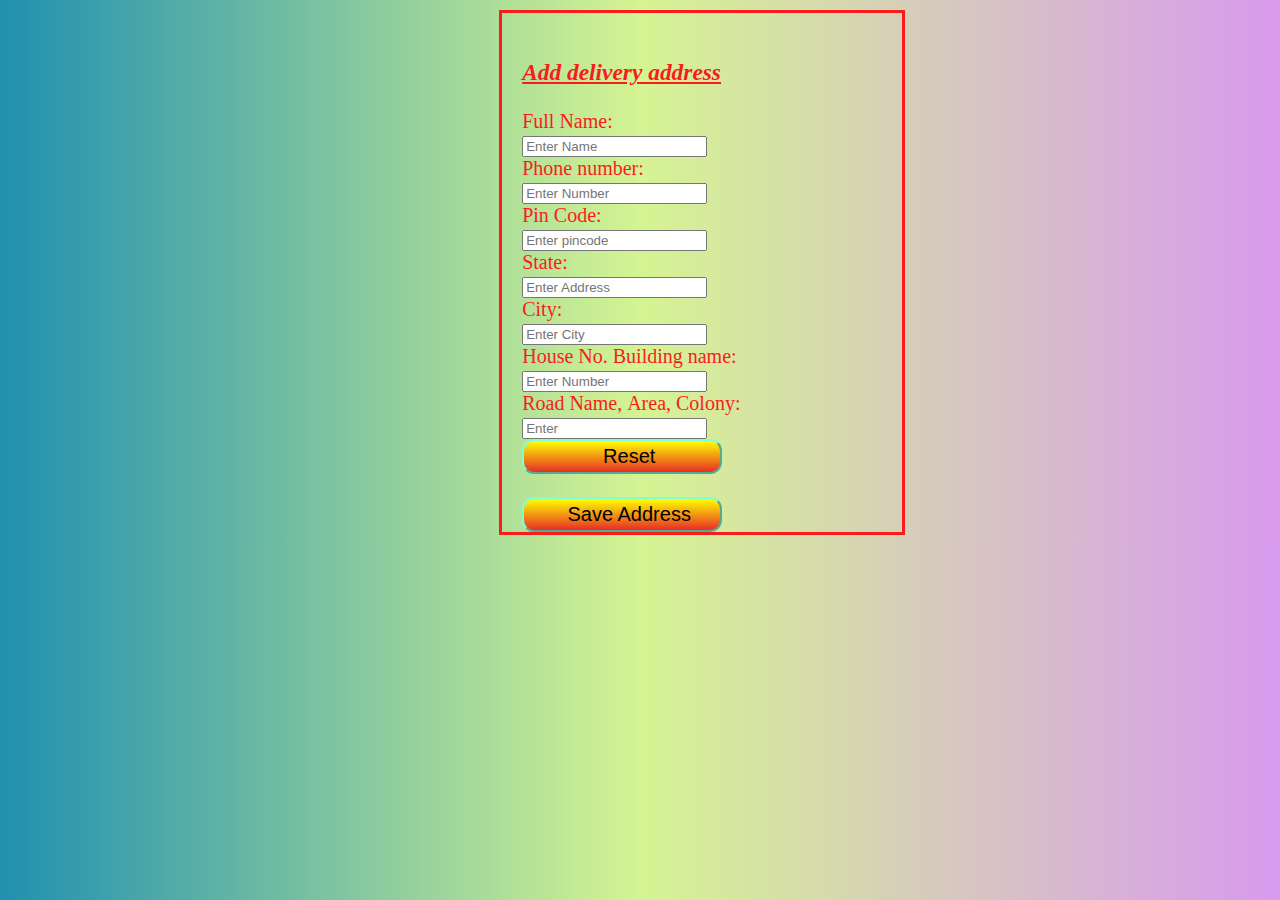
<file: 9_-_Copy.html>
<!DOCTYPE html>
<html>
<head>
    <style>
    body{
        background: linear-gradient(90deg,rgb(32, 144, 176),rgb(213, 244, 146),rgb(216, 154, 238));
        margin-left: 39%;
    }  
    .dev{
        background-color: none;
        font-size: 20px;
        color: rgb(248, 29, 29);
        width: 200px;
        padding: 0px 180px 0px 20px;
        border-style: solid;
        margin-top: 10px;
    }
    Button{
    background: linear-gradient(180deg, yellow, rgba(231, 45, 38, 1.0));
    border-radius: 12px;
    border-color: aquamarine;
    border-width: 2px;
    width: 200px;
    height: 35px;
    font-size: 20px;
    align-items: center;
    padding-left: 20px;
}
#chintu{
    background: linear-gradient(180deg, yellow, rgba(231, 45, 38, 1.0));
    border-radius: 12px;
    border-color: aquamarine;
    border-width: 2px;
    width: 200px;
    height: 35px;
    font-size: 20px;
    align-items: center;
}
    </style>
</head>
<body>
<div class="dev">
    <form onsubmit="return validate()">
        <span id="error1"></span><br>
<h3><i><strong> <u>Add&nbsp;delivery&nbsp;address</u></strong></i></h3>
<label> Full Name:</label><input type="text" PLACEHOLDER="Enter Name" id="username">
<label> Phone&nbsp;number:</label><input type="text" placeholder="Enter Number" id="username">
<label> Pin&nbsp;Code:</label><input type="text"placeholder="Enter pincode" id="username">
<label> State:</label><input type="text" height="50" placeholder="Enter Address" id="username">
<label> City:</label><br><input type="text" placeholder="Enter City" id="username">
<label> House&nbsp;No.&nbsp;Building&nbsp;name:</label>
<input type="text" placeholder="Enter Number" id="username">
<label> Road&nbsp;Name,&nbsp;Area,&nbsp;Colony:</label>
<input type="text" placeholder="Enter" id="username">&nbsp;&nbsp;
<button type="reset">Reset</button><br><br>
        <button>Save Address</button>
</form>
<script type="text/javascript">
    function validate(){
        var username=document.getElementById('username').value;
        var error=document.getElementById('error1');
        if(username.length < 3){
            error.textContent="!Please fill the information";
            return false;
        }
        else{
            error.textContent="";
            return false;
        }
    }
</script>
</body>
</html>
</file>
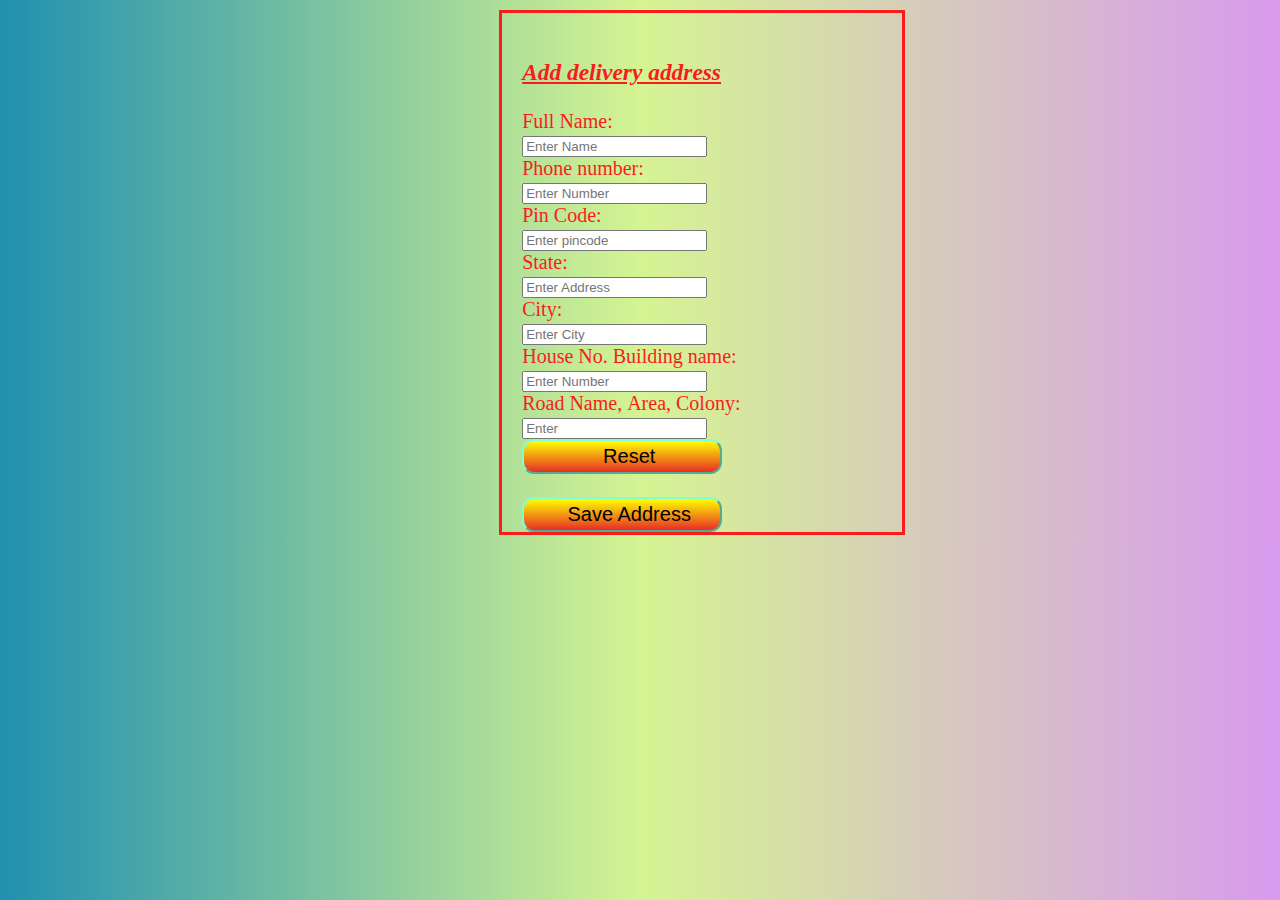
<file: buy.html>
<!DOCTYPE html>
<html>
<head>
    <style>
    body{
        background: linear-gradient(90deg,rgb(32, 144, 176),rgb(213, 244, 146),rgb(216, 154, 238));
        margin-left: 39%;
    }  
    .dev{
        background-color: none;
        font-size: 20px;
        color: rgb(248, 29, 29);
        width: 200px;
        padding: 0px 180px 0px 20px;
        border-style: solid;
        margin-top: 10px;
    }
    Button{
    background: linear-gradient(180deg, yellow, rgba(231, 45, 38, 1.0));
    border-radius: 12px;
    border-color: aquamarine;
    border-width: 2px;
    width: 200px;
    height: 35px;
    font-size: 20px;
    align-items: center;
    padding-left: 20px;
}
#chintu{
    background: linear-gradient(180deg, yellow, rgba(231, 45, 38, 1.0));
    border-radius: 12px;
    border-color: aquamarine;
    border-width: 2px;
    width: 200px;
    height: 35px;
    font-size: 20px;
    align-items: center;
}
.x{
    display: flex;
    justify-content: space-between;
    font-size: 20px;
    color: rgb(224, 202, 202);
   
}


.f{
    
    color: aliceblue;
    margin: 40px;
    padding: 40px;
    text-align: center;
    padding-bottom: 0%;
    margin-bottom: 0%;
}
.u {
    display: block;
   
}

.p{
    display: block;
}

li{
    display: block;
    
}

a{
    text-decoration:none;
    color:rgb(237, 217, 217);
}

    </style>
</head>
<body>
<div class="dev">
    <form onsubmit="return validate()">
        <span id="error1"></span><br>
<h3><i><strong> <u>Add&nbsp;delivery&nbsp;address</u></strong></i></h3>
<label> Full Name:</label><input type="text" PLACEHOLDER="Enter Name" id="username">
<label> Phone&nbsp;number:</label><input type="text" placeholder="Enter Number" id="username">
<label> Pin&nbsp;Code:</label><input type="text"placeholder="Enter pincode" id="username">
<label> State:</label><input type="text" height="50" placeholder="Enter Address" id="username">
<label> City:</label><br><input type="text" placeholder="Enter City" id="username">
<label> House&nbsp;No.&nbsp;Building&nbsp;name:</label>
<input type="text" placeholder="Enter Number" id="username">
<label> Road&nbsp;Name,&nbsp;Area,&nbsp;Colony:</label>
<input type="text" placeholder="Enter" id="username">&nbsp;&nbsp;
<button type="reset">Reset</button><br><br>
        <button>Save Address</button>
</form>
<script type="text/javascript">
    function validate(){
        var username=document.getElementById('username').value;
        var error=document.getElementById('error1');
        if(username.length < 3){
            error.textContent="!Please fill the information";
            return false;
        }
        else{
            error.textContent="";
            return false;
        }
    }
</script>
</body>
</html>
</file>
